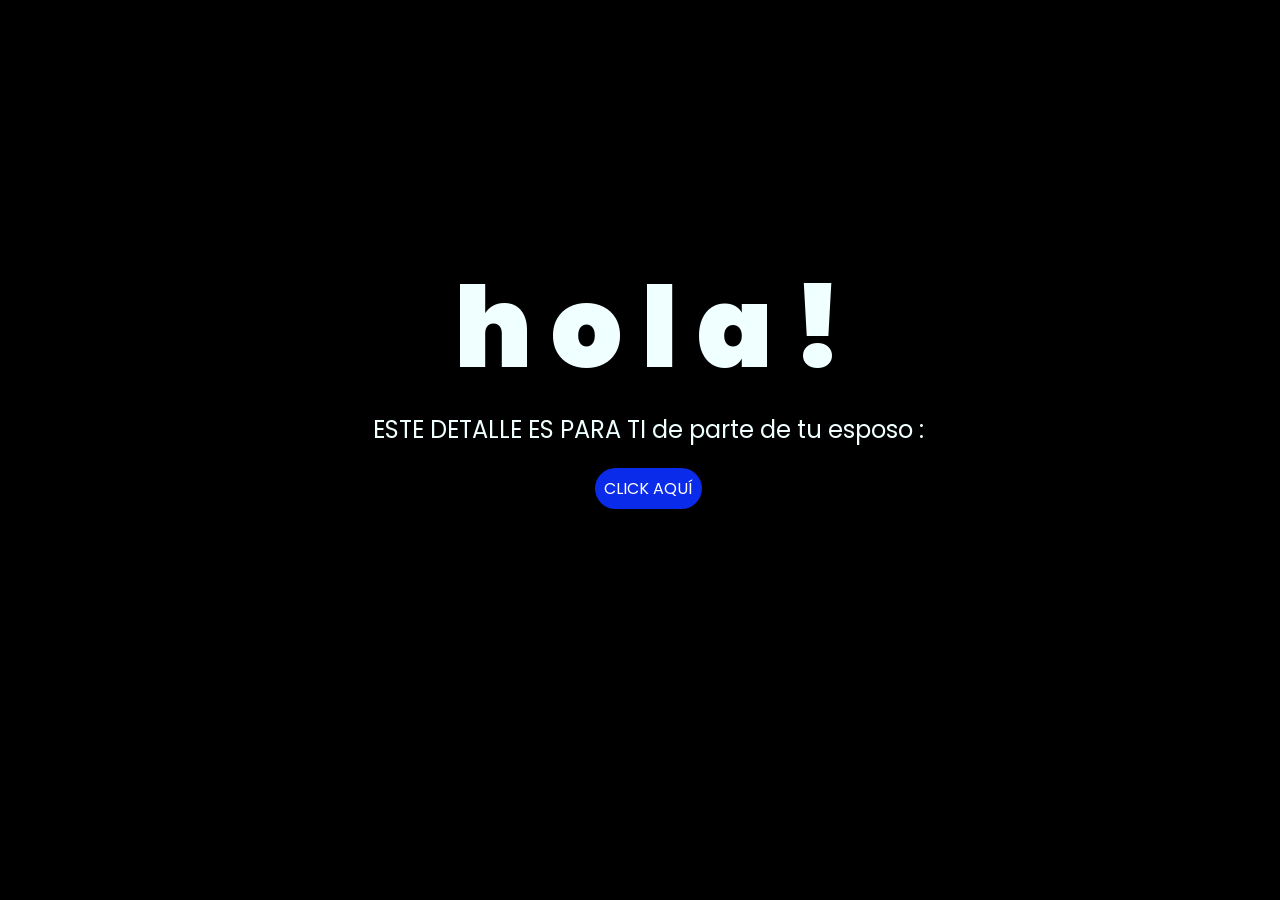
<file: flores-amarillas-tres-main/index.html>
<!DOCTYPE html>
<html lang="es">

<head>
    <meta charset="UTF-8">
    <meta http-equiv="X-UA-Compatible" content="IE=edge">
    <meta name="viewport" content="width=device-width, initial-scale=1.0">
    <link rel="stylesheet" href="css/style.css">
    <link rel="icon" href="img/flowers.png" type="image/x-icon">
    <title>Flowers</title>
</head>

<body>
    <div class="greetings">
        <span>h</span>
        <span>o</span>
        <span>l</span>
        <span>a</span>
        <span>!</span>
       
    </div>
    <div class="description">
        <span>ESTE DETALLE ES PARA TI de parte de tu esposo :</span>
    </div>
    <div class="button">
        <button class="botones">
            <a href="flower.html" style="color: #fff;">CLICK AQUÍ</a>
        </button>
    </div>

</body>

</html>
</file>
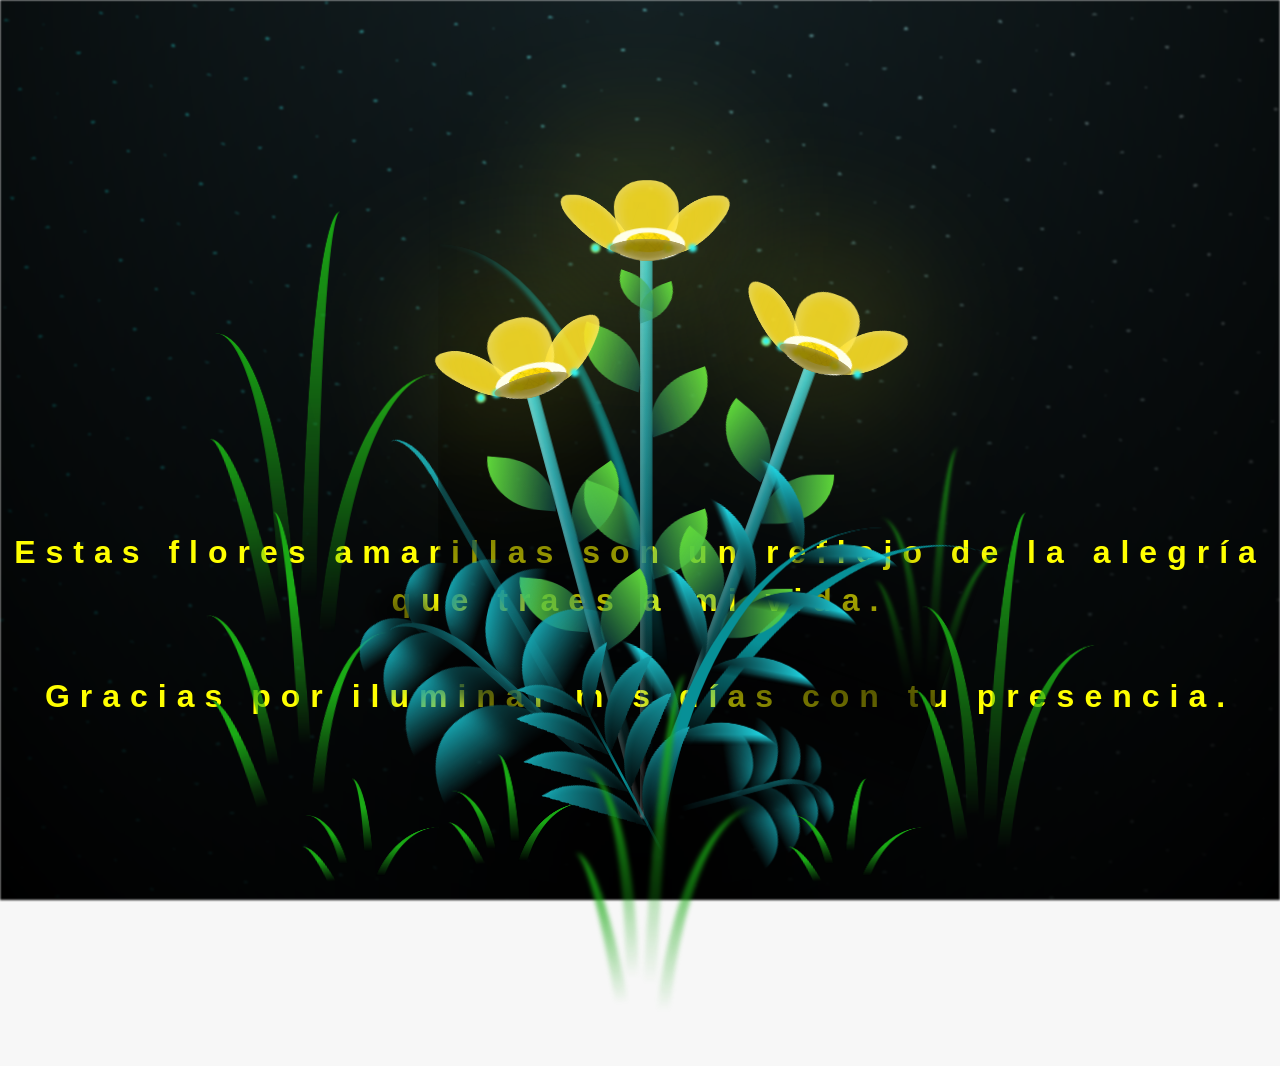
<file: flores-amarillas-tres-main/flower.html>
<!DOCTYPE html>
<html lang="es">
  <head>
    <meta charset="UTF-8" />
    <meta http-equiv="X-UA-Compatible" content="IE=edge" />
    <meta name="viewport" content="width=device-width, initial-scale=1.0" />
    <link rel="stylesheet" href="css/main.css" />
    <link rel="icon" href="img/flowers.png" type="image/x-icon" />
    <title>Flower</title>
  </head>
  <body class="container">
    <audio src="sound/Mitski-MyLove-Mine.mp3" autoplay></audio>
    <div id="lyrics">
     
    </div>
    <h1 class="titulo">Estas flores amarillas son un reflejo de la alegría que traes a mi vida. <br> <br>
      Gracias por iluminar mis días con tu presencia.</h1>
  
    <div class="night"></div>
    <div class="flowers">
      <div class="flower flower--1">
        <div class="flower__leafs flower__leafs--1">
          <div class="flower__leaf flower__leaf--1"></div>
          <div class="flower__leaf flower__leaf--2"></div>
          <div class="flower__leaf flower__leaf--3"></div>
          <div class="flower__leaf flower__leaf--4"></div>
          <div class="flower__white-circle"></div>

          <div class="flower__light flower__light--1"></div>
          <div class="flower__light flower__light--2"></div>
          <div class="flower__light flower__light--3"></div>
          <div class="flower__light flower__light--4"></div>
          <div class="flower__light flower__light--5"></div>
          <div class="flower__light flower__light--6"></div>
          <div class="flower__light flower__light--7"></div>
          <div class="flower__light flower__light--8"></div>
        </div>
        <div class="flower__line">
          <div class="flower__line__leaf flower__line__leaf--1"></div>
          <div class="flower__line__leaf flower__line__leaf--2"></div>
          <div class="flower__line__leaf flower__line__leaf--3"></div>
          <div class="flower__line__leaf flower__line__leaf--4"></div>
          <div class="flower__line__leaf flower__line__leaf--5"></div>
          <div class="flower__line__leaf flower__line__leaf--6"></div>
        </div>
      </div>

      <div class="flower flower--2">
        <div class="flower__leafs flower__leafs--2">
          <div class="flower__leaf flower__leaf--1"></div>
          <div class="flower__leaf flower__leaf--2"></div>
          <div class="flower__leaf flower__leaf--3"></div>
          <div class="flower__leaf flower__leaf--4"></div>
          <div class="flower__white-circle"></div>

          <div class="flower__light flower__light--1"></div>
          <div class="flower__light flower__light--2"></div>
          <div class="flower__light flower__light--3"></div>
          <div class="flower__light flower__light--4"></div>
          <div class="flower__light flower__light--5"></div>
          <div class="flower__light flower__light--6"></div>
          <div class="flower__light flower__light--7"></div>
          <div class="flower__light flower__light--8"></div>
        </div>
        <div class="flower__line">
          <div class="flower__line__leaf flower__line__leaf--1"></div>
          <div class="flower__line__leaf flower__line__leaf--2"></div>
          <div class="flower__line__leaf flower__line__leaf--3"></div>
          <div class="flower__line__leaf flower__line__leaf--4"></div>
        </div>
      </div>

      <div class="flower flower--3">
        <div class="flower__leafs flower__leafs--3">
          <div class="flower__leaf flower__leaf--1"></div>
          <div class="flower__leaf flower__leaf--2"></div>
          <div class="flower__leaf flower__leaf--3"></div>
          <div class="flower__leaf flower__leaf--4"></div>
          <div class="flower__white-circle"></div>

          <div class="flower__light flower__light--1"></div>
          <div class="flower__light flower__light--2"></div>
          <div class="flower__light flower__light--3"></div>
          <div class="flower__light flower__light--4"></div>
          <div class="flower__light flower__light--5"></div>
          <div class="flower__light flower__light--6"></div>
          <div class="flower__light flower__light--7"></div>
          <div class="flower__light flower__light--8"></div>
        </div>
        <div class="flower__line">
          <div class="flower__line__leaf flower__line__leaf--1"></div>
          <div class="flower__line__leaf flower__line__leaf--2"></div>
          <div class="flower__line__leaf flower__line__leaf--3"></div>
          <div class="flower__line__leaf flower__line__leaf--4"></div>
        </div>
      </div>

      <div class="grow-ans" style="--d: 1.2s">
        <div class="flower__g-long">
          <div class="flower__g-long__top"></div>
          <div class="flower__g-long__bottom"></div>
        </div>
      </div>

      <div class="growing-grass">
        <div class="flower__grass flower__grass--1">
          <div class="flower__grass--top"></div>
          <div class="flower__grass--bottom"></div>
          <div class="flower__grass__leaf flower__grass__leaf--1"></div>
          <div class="flower__grass__leaf flower__grass__leaf--2"></div>
          <div class="flower__grass__leaf flower__grass__leaf--3"></div>
          <div class="flower__grass__leaf flower__grass__leaf--4"></div>
          <div class="flower__grass__leaf flower__grass__leaf--5"></div>
          <div class="flower__grass__leaf flower__grass__leaf--6"></div>
          <div class="flower__grass__leaf flower__grass__leaf--7"></div>
          <div class="flower__grass__leaf flower__grass__leaf--8"></div>
          <div class="flower__grass__overlay"></div>
        </div>
      </div>

      <div class="growing-grass">
        <div class="flower__grass flower__grass--2">
          <div class="flower__grass--top"></div>
          <div class="flower__grass--bottom"></div>
          <div class="flower__grass__leaf flower__grass__leaf--1"></div>
          <div class="flower__grass__leaf flower__grass__leaf--2"></div>
          <div class="flower__grass__leaf flower__grass__leaf--3"></div>
          <div class="flower__grass__leaf flower__grass__leaf--4"></div>
          <div class="flower__grass__leaf flower__grass__leaf--5"></div>
          <div class="flower__grass__leaf flower__grass__leaf--6"></div>
          <div class="flower__grass__leaf flower__grass__leaf--7"></div>
          <div class="flower__grass__leaf flower__grass__leaf--8"></div>
          <div class="flower__grass__overlay"></div>
        </div>
      </div>

      <div class="grow-ans" style="--d: 2.4s">
        <div class="flower__g-right flower__g-right--1">
          <div class="leaf"></div>
        </div>
      </div>

      <div class="grow-ans" style="--d: 2.8s">
        <div class="flower__g-right flower__g-right--2">
          <div class="leaf"></div>
        </div>
      </div>

      <div class="grow-ans" style="--d: 2.8s">
        <div class="flower__g-front">
          <div
            class="flower__g-front__leaf-wrapper flower__g-front__leaf-wrapper--1"
          >
            <div class="flower__g-front__leaf"></div>
          </div>
          <div
            class="flower__g-front__leaf-wrapper flower__g-front__leaf-wrapper--2"
          >
            <div class="flower__g-front__leaf"></div>
          </div>
          <div
            class="flower__g-front__leaf-wrapper flower__g-front__leaf-wrapper--3"
          >
            <div class="flower__g-front__leaf"></div>
          </div>
          <div
            class="flower__g-front__leaf-wrapper flower__g-front__leaf-wrapper--4"
          >
            <div class="flower__g-front__leaf"></div>
          </div>
          <div
            class="flower__g-front__leaf-wrapper flower__g-front__leaf-wrapper--5"
          >
            <div class="flower__g-front__leaf"></div>
          </div>
          <div
            class="flower__g-front__leaf-wrapper flower__g-front__leaf-wrapper--6"
          >
            <div class="flower__g-front__leaf"></div>
          </div>
          <div
            class="flower__g-front__leaf-wrapper flower__g-front__leaf-wrapper--7"
          >
            <div class="flower__g-front__leaf"></div>
          </div>
          <div
            class="flower__g-front__leaf-wrapper flower__g-front__leaf-wrapper--8"
          >
            <div class="flower__g-front__leaf"></div>
          </div>
          <div class="flower__g-front__line"></div>
        </div>
      </div>

      <div class="grow-ans" style="--d: 3.2s">
        <div class="flower__g-fr">
          <div class="leaf"></div>
          <div class="flower__g-fr__leaf flower__g-fr__leaf--1"></div>
          <div class="flower__g-fr__leaf flower__g-fr__leaf--2"></div>
          <div class="flower__g-fr__leaf flower__g-fr__leaf--3"></div>
          <div class="flower__g-fr__leaf flower__g-fr__leaf--4"></div>
          <div class="flower__g-fr__leaf flower__g-fr__leaf--5"></div>
          <div class="flower__g-fr__leaf flower__g-fr__leaf--6"></div>
          <div class="flower__g-fr__leaf flower__g-fr__leaf--7"></div>
          <div class="flower__g-fr__leaf flower__g-fr__leaf--8"></div>
        </div>
      </div>

      <div class="long-g long-g--0">
        <div class="grow-ans" style="--d: 3s">
          <div class="leaf leaf--0"></div>
        </div>
        <div class="grow-ans" style="--d: 2.2s">
          <div class="leaf leaf--1"></div>
        </div>
        <div class="grow-ans" style="--d: 3.4s">
          <div class="leaf leaf--2"></div>
        </div>
        <div class="grow-ans" style="--d: 3.6s">
          <div class="leaf leaf--3"></div>
        </div>
      </div>

      <div class="long-g long-g--1">
        <div class="grow-ans" style="--d: 3.6s">
          <div class="leaf leaf--0"></div>
        </div>
        <div class="grow-ans" style="--d: 3.8s">
          <div class="leaf leaf--1"></div>
        </div>
        <div class="grow-ans" style="--d: 4s">
          <div class="leaf leaf--2"></div>
        </div>
        <div class="grow-ans" style="--d: 4.2s">
          <div class="leaf leaf--3"></div>
        </div>
      </div>

      <div class="long-g long-g--2">
        <div class="grow-ans" style="--d: 4s">
          <div class="leaf leaf--0"></div>
        </div>
        <div class="grow-ans" style="--d: 4.2s">
          <div class="leaf leaf--1"></div>
        </div>
        <div class="grow-ans" style="--d: 4.4s">
          <div class="leaf leaf--2"></div>
        </div>
        <div class="grow-ans" style="--d: 4.6s">
          <div class="leaf leaf--3"></div>
        </div>
      </div>

      <div class="long-g long-g--3">
        <div class="grow-ans" style="--d: 4s">
          <div class="leaf leaf--0"></div>
        </div>
        <div class="grow-ans" style="--d: 4.2s">
          <div class="leaf leaf--1"></div>
        </div>
        <div class="grow-ans" style="--d: 3s">
          <div class="leaf leaf--2"></div>
        </div>
        <div class="grow-ans" style="--d: 3.6s">
          <div class="leaf leaf--3"></div>
        </div>
      </div>

      <div class="long-g long-g--4">
        <div class="grow-ans" style="--d: 4s">
          <div class="leaf leaf--0"></div>
        </div>
        <div class="grow-ans" style="--d: 4.2s">
          <div class="leaf leaf--1"></div>
        </div>
        <div class="grow-ans" style="--d: 3s">
          <div class="leaf leaf--2"></div>
        </div>
        <div class="grow-ans" style="--d: 3.6s">
          <div class="leaf leaf--3"></div>
        </div>
      </div>

      <div class="long-g long-g--5">
        <div class="grow-ans" style="--d: 4s">
          <div class="leaf leaf--0"></div>
        </div>
        <div class="grow-ans" style="--d: 4.2s">
          <div class="leaf leaf--1"></div>
        </div>
        <div class="grow-ans" style="--d: 3s">
          <div class="leaf leaf--2"></div>
        </div>
        <div class="grow-ans" style="--d: 3.6s">
          <div class="leaf leaf--3"></div>
        </div>
      </div>

      <div class="long-g long-g--6">
        <div class="grow-ans" style="--d: 4.2s">
          <div class="leaf leaf--0"></div>
        </div>
        <div class="grow-ans" style="--d: 4.4s">
          <div class="leaf leaf--1"></div>
        </div>
        <div class="grow-ans" style="--d: 4.6s">
          <div class="leaf leaf--2"></div>
        </div>
        <div class="grow-ans" style="--d: 4.8s">
          <div class="leaf leaf--3"></div>
        </div>
      </div>

      <div class="long-g long-g--7">
        <div class="grow-ans" style="--d: 3s">
          <div class="leaf leaf--0"></div>
        </div>
        <div class="grow-ans" style="--d: 3.2s">
          <div class="leaf leaf--1"></div>
        </div>
        <div class="grow-ans" style="--d: 3.5s">
          <div class="leaf leaf--2"></div>
        </div>
        <div class="grow-ans" style="--d: 3.6s">
          <div class="leaf leaf--3"></div>
        </div>
      </div>
    </div>
    <script src="anim.js"></script>
    <script src="main.js"></script>
  </body>
</html>
</file>
<file: flores-amarillas-tres-main/css/style.css>
@import url('https://fonts.googleapis.com/css2?family=Poppins:ital,wght@0,500;1,900&display=swap');
*{
    font-family: 'Poppins',cursive;
}
body{
    color: azure;
    width: 100%;
    height: 82vh;
    display: flex;
    flex-direction: column;
    align-items: center;
    justify-content: center;
    background-color: black;
    /* padding-top: -30; */
}

.botones{
    padding: 9px;
    border-radius: 80px;
    background-color: transparent;
    border: none;
}

.botones a{
    background-color: #0a2be9;
    padding: 9px;
    border-radius: 80px;
    -webkit-border-radius: 80px;
    -moz-border-radius: 80px;
    -ms-border-radius: 80px;
    -o-border-radius: 80px;

}

.botones a:focus{
    background-color: rgb(50, 194, 194);
}

.greetings{
    font-size: 7rem;
    font-weight: 900;
}
.greetings > span{
    animation: glow 2.5s ease-in-out infinite;
}
@keyframes glow{
    0%, 100%{
        color: #fff;
        text-shadow: 0 0 12px #39c6d6, 0 0 50px #39c6d6, 0 0 100px #39c6d6;
    }
    10%, 90%{
        color: #111;
        text-shadow: none;
    }
}
.greetings > span:nth-child(2){
    animation-delay: .2s ;
}
.greetings > span:nth-child(3){
    animation-delay: .4s ;
}
.greetings > span:nth-child(4){
    animation-delay: .6s;
}
.greetings > span:nth-child(5){
    animation-delay: .8s;
}
.greetings > span:nth-child(6){
    animation-delay: 1s;
}

.description{
    font-size: 1.5rem;
    margin-bottom: 20px;
}

.button a{
    text-decoration: none;
    font-size: 1rem;
    color: #111;
}

@media screen and (max-width:574px){
    .greetings{
        display: block;
        font-size: 4rem;
        font-weight: 800;
        text-align: center;
    }
    .description{
        font-size: 2rem;
    }
    
    .button a{
        font-size: 1rem;
    }
}
</file>
<file: flores-amarillas-tres-main/css/main.css>
*,
*::after,
*::before {
  padding: 0;
  margin: 0;
  box-sizing: border-box;
}

:root {
  --dark-color: #000;
}

body {
  display: flex;
  align-items: flex-end;
  justify-content: center;
  min-height: 100vh;
  background-color: var(--dark-color);
  overflow: hidden;
  perspective: 1000px;
}

#lyrics {
  font-size: 28px;
  font-family: "Franklin Gothic Medium", "Arial Narrow", Arial, sans-serif;
  color: white;
  position: absolute;
  margin-bottom: 20%;
  z-index: 1;
  font-weight: bold;
  letter-spacing: 4px;
}
@media only screen and (max-width: 600px) {
  /* Estilos específicos para dispositivos con un ancho máximo de 600px */
  #lyrics {
      font-size: 14px; /* Reduce el tamaño del texto para dispositivos más pequeños */
      margin-bottom: 530px;
      letter-spacing: 3px;
  }

}
.titulo {
  margin-bottom: 180px;
  font-family: "Arial Narrow", Arial, sans-serif;
  color: yellow;
  position: absolute;
  font-weight: bold;
  letter-spacing: 10px;
  opacity: 0;
  animation: fadeIn 3s ease-in-out forwards;
  text-align: center;
}
@keyframes fadeIn {
  from {
    opacity: 0;
  }
  to {
    opacity: 1;
  }
}

.night {
  z-index: -1;
  position: absolute;
  left: 50%;
  top: 0;
  transform: translateX(-50%);
  width: 100%;
  height: 100%;
  filter: blur(0.1vmin);
  background-image: radial-gradient(
      ellipse at top,
      transparent 0%,
      var(--dark-color)
    ),
    radial-gradient(
      ellipse at bottom,
      var(--dark-color),
      rgba(145, 233, 255, 0.2)
    ),
    repeating-linear-gradient(
      220deg,
      rgb(0, 0, 0) 0px,
      rgb(0, 0, 0) 19px,
      transparent 19px,
      transparent 22px
    ),
    repeating-linear-gradient(
      189deg,
      rgb(0, 0, 0) 0px,
      rgb(0, 0, 0) 19px,
      transparent 19px,
      transparent 22px
    ),
    repeating-linear-gradient(
      148deg,
      rgb(0, 0, 0) 0px,
      rgb(0, 0, 0) 19px,
      transparent 19px,
      transparent 22px
    ),
    linear-gradient(90deg, rgb(0, 255, 250), rgb(240, 240, 240));
}

.flowers {
  position: relative;
  transform: scale(0.9);
  /*margin-bottom: 100px;
  */
}

@media only screen and (max-width: 600px) {
  /* Estilos específicos para dispositivos con un ancho máximo de 600px */
.flowers {
      font-size: 14px;
      margin-bottom: 35%;
      letter-spacing: 3px;
      transform: scale(1.0);
}

}

.flower {
  position: absolute;
  bottom: 10vmin;
  transform-origin: bottom center;
  z-index: 10;
  --fl-speed: 0.8s;
}
.flower--1 {
  -webkit-animation: moving-flower-1 4s linear infinite;
  animation: moving-flower-1 4s linear infinite;
}
.flower--1 .flower__line {
  height: 70vmin;
  -webkit-animation-delay: 0.3s;
  animation-delay: 0.3s;
}
.flower--1 .flower__line__leaf--1 {
  -webkit-animation: blooming-leaf-right var(--fl-speed) 1.6s backwards;
  animation: blooming-leaf-right var(--fl-speed) 1.6s backwards;
}
.flower--1 .flower__line__leaf--2 {
  -webkit-animation: blooming-leaf-right var(--fl-speed) 1.4s backwards;
  animation: blooming-leaf-right var(--fl-speed) 1.4s backwards;
}
.flower--1 .flower__line__leaf--3 {
  -webkit-animation: blooming-leaf-left var(--fl-speed) 1.2s backwards;
  animation: blooming-leaf-left var(--fl-speed) 1.2s backwards;
}
.flower--1 .flower__line__leaf--4 {
  -webkit-animation: blooming-leaf-left var(--fl-speed) 1s backwards;
  animation: blooming-leaf-left var(--fl-speed) 1s backwards;
}
.flower--1 .flower__line__leaf--5 {
  -webkit-animation: blooming-leaf-right var(--fl-speed) 1.8s backwards;
  animation: blooming-leaf-right var(--fl-speed) 1.8s backwards;
}
.flower--1 .flower__line__leaf--6 {
  -webkit-animation: blooming-leaf-left var(--fl-speed) 2s backwards;
  animation: blooming-leaf-left var(--fl-speed) 2s backwards;
}
.flower--2 {
  left: 50%;
  transform: rotate(20deg);
  -webkit-animation: moving-flower-2 4s linear infinite;
  animation: moving-flower-2 4s linear infinite;
}
.flower--2 .flower__line {
  height: 60vmin;
  -webkit-animation-delay: 0.6s;
  animation-delay: 0.6s;
}
.flower--2 .flower__line__leaf--1 {
  -webkit-animation: blooming-leaf-right var(--fl-speed) 1.9s backwards;
  animation: blooming-leaf-right var(--fl-speed) 1.9s backwards;
}
.flower--2 .flower__line__leaf--2 {
  -webkit-animation: blooming-leaf-right var(--fl-speed) 1.7s backwards;
  animation: blooming-leaf-right var(--fl-speed) 1.7s backwards;
}
.flower--2 .flower__line__leaf--3 {
  -webkit-animation: blooming-leaf-left var(--fl-speed) 1.5s backwards;
  animation: blooming-leaf-left var(--fl-speed) 1.5s backwards;
}
.flower--2 .flower__line__leaf--4 {
  -webkit-animation: blooming-leaf-left var(--fl-speed) 1.3s backwards;
  animation: blooming-leaf-left var(--fl-speed) 1.3s backwards;
}
.flower--3 {
  left: 50%;
  transform: rotate(-15deg);
  -webkit-animation: moving-flower-3 4s linear infinite;
  animation: moving-flower-3 4s linear infinite;
}
.flower--3 .flower__line {
  -webkit-animation-delay: 0.9s;
  animation-delay: 0.9s;
}
.flower--3 .flower__line__leaf--1 {
  -webkit-animation: blooming-leaf-right var(--fl-speed) 2.5s backwards;
  animation: blooming-leaf-right var(--fl-speed) 2.5s backwards;
}
.flower--3 .flower__line__leaf--2 {
  -webkit-animation: blooming-leaf-right var(--fl-speed) 2.3s backwards;
  animation: blooming-leaf-right var(--fl-speed) 2.3s backwards;
}
.flower--3 .flower__line__leaf--3 {
  -webkit-animation: blooming-leaf-left var(--fl-speed) 2.1s backwards;
  animation: blooming-leaf-left var(--fl-speed) 2.1s backwards;
}
.flower--3 .flower__line__leaf--4 {
  -webkit-animation: blooming-leaf-left var(--fl-speed) 1.9s backwards;
  animation: blooming-leaf-left var(--fl-speed) 1.9s backwards;
}
.flower__leafs {
  position: relative;
  -webkit-animation: blooming-flower 2s backwards;
  animation: blooming-flower 2s backwards;
}
.flower__leafs--1 {
  -webkit-animation-delay: 1.1s;
  animation-delay: 1.1s;
}
.flower__leafs--2 {
  -webkit-animation-delay: 1.4s;
  animation-delay: 1.4s;
}
.flower__leafs--3 {
  -webkit-animation-delay: 1.7s;
  animation-delay: 1.7s;
}
.flower__leafs::after {
  content: "";
  position: absolute;
  left: 0;
  top: 0;
  transform: translate(-50%, -100%);
  width: 8vmin;
  height: 8vmin;
  background-color: #f9fd25;
  /* background-color: #fd2525; */
  filter: blur(10vmin);
}
.flower__leaf {
  position: absolute;
  bottom: 0;
  left: 50%;
  width: 8vmin;
  height: 11vmin;
  border-radius: 51% 49% 47% 53%/44% 45% 55% 69%;
  background-color: #253bfd;
  background-color: #fddd25;
  transform-origin: bottom center;
  opacity: 0.9;
  box-shadow: inset 0 0 2vmin rgba(255, 255, 255, 0.5);
}
.flower__leaf--1 {
  transform: translate(-10%, 1%) rotateY(40deg) rotateX(-50deg);
}
.flower__leaf--2 {
  transform: translate(-50%, -4%) rotateX(40deg);
}
.flower__leaf--3 {
  transform: translate(-90%, 0%) rotateY(45deg) rotateX(50deg);
}
.flower__leaf--4 {
  width: 8vmin;
  height: 8vmin;
  transform-origin: bottom left;
  border-radius: 4vmin 10vmin 4vmin 4vmin;
  transform: translate(0%, 18%) rotateX(70deg) rotate(-43deg);
  background-color: #7c6901;
  z-index: 1;
  opacity: 0.8;
}
.flower__white-circle {
  position: absolute;
  left: -3.5vmin;
  top: -3vmin;
  width: 9vmin;
  height: 4vmin;
  border-radius: 50%;
  background-color: #fff;
}
.flower__white-circle::after {
  content: "";
  position: absolute;
  left: 50%;
  top: 45%;
  transform: translate(-50%, -50%);
  width: 60%;
  height: 60%;
  border-radius: inherit;
  background-image: repeating-linear-gradient(
      135deg,
      rgba(0, 0, 0, 0.03) 0px,
      rgba(0, 0, 0, 0.03) 1px,
      transparent 1px,
      transparent 12px
    ),
    repeating-linear-gradient(
      45deg,
      rgba(0, 0, 0, 0.03) 0px,
      rgba(0, 0, 0, 0.03) 1px,
      transparent 1px,
      transparent 12px
    ),
    repeating-linear-gradient(
      67.5deg,
      rgba(0, 0, 0, 0.03) 0px,
      rgba(0, 0, 0, 0.03) 1px,
      transparent 1px,
      transparent 12px
    ),
    repeating-linear-gradient(
      135deg,
      rgba(0, 0, 0, 0.03) 0px,
      rgba(0, 0, 0, 0.03) 1px,
      transparent 1px,
      transparent 12px
    ),
    repeating-linear-gradient(
      45deg,
      rgba(0, 0, 0, 0.03) 0px,
      rgba(0, 0, 0, 0.03) 1px,
      transparent 1px,
      transparent 12px
    ),
    repeating-linear-gradient(
      112.5deg,
      rgba(0, 0, 0, 0.03) 0px,
      rgba(0, 0, 0, 0.03) 1px,
      transparent 1px,
      transparent 12px
    ),
    repeating-linear-gradient(
      112.5deg,
      rgba(0, 0, 0, 0.03) 0px,
      rgba(0, 0, 0, 0.03) 1px,
      transparent 1px,
      transparent 12px
    ),
    repeating-linear-gradient(
      45deg,
      rgba(0, 0, 0, 0.03) 0px,
      rgba(0, 0, 0, 0.03) 1px,
      transparent 1px,
      transparent 12px
    ),
    repeating-linear-gradient(
      22.5deg,
      rgba(0, 0, 0, 0.03) 0px,
      rgba(0, 0, 0, 0.03) 1px,
      transparent 1px,
      transparent 12px
    ),
    repeating-linear-gradient(
      45deg,
      rgba(0, 0, 0, 0.03) 0px,
      rgba(0, 0, 0, 0.03) 1px,
      transparent 1px,
      transparent 12px
    ),
    repeating-linear-gradient(
      22.5deg,
      rgba(0, 0, 0, 0.03) 0px,
      rgba(0, 0, 0, 0.03) 1px,
      transparent 1px,
      transparent 12px
    ),
    repeating-linear-gradient(
      135deg,
      rgba(0, 0, 0, 0.03) 0px,
      rgba(0, 0, 0, 0.03) 1px,
      transparent 1px,
      transparent 12px
    ),
    repeating-linear-gradient(
      157.5deg,
      rgba(0, 0, 0, 0.03) 0px,
      rgba(0, 0, 0, 0.03) 1px,
      transparent 1px,
      transparent 12px
    ),
    repeating-linear-gradient(
      67.5deg,
      rgba(0, 0, 0, 0.03) 0px,
      rgba(0, 0, 0, 0.03) 1px,
      transparent 1px,
      transparent 12px
    ),
    repeating-linear-gradient(
      67.5deg,
      rgba(0, 0, 0, 0.03) 0px,
      rgba(0, 0, 0, 0.03) 1px,
      transparent 1px,
      transparent 12px
    ),
    linear-gradient(90deg, rgb(255, 235, 18), rgb(255, 206, 0));
}
.flower__line {
  height: 55vmin;
  width: 1.5vmin;
  background-image: linear-gradient(
      to left,
      rgba(0, 0, 0, 0.2),
      transparent,
      rgba(255, 255, 255, 0.2)
    ),
    linear-gradient(to top, transparent 10%, #14757a, #39c6d6);
  box-shadow: inset 0 0 2px rgba(0, 0, 0, 0.5);
  -webkit-animation: grow-flower-tree 4s backwards;
  animation: grow-flower-tree 4s backwards;
}
.flower__line__leaf {
  --w: 7vmin;
  --h: calc(var(--w) + 2vmin);
  position: absolute;
  top: 20%;
  left: 90%;
  width: var(--w);
  height: var(--h);
  border-top-right-radius: var(--h);
  border-bottom-left-radius: var(--h);
  background-image: linear-gradient(to top, rgba(20, 117, 122, 0.4), #5ed639);
}
.flower__line__leaf--1 {
  transform: rotate(70deg) rotateY(30deg);
}
.flower__line__leaf--2 {
  top: 45%;
  transform: rotate(70deg) rotateY(30deg);
}
.flower__line__leaf--3,
.flower__line__leaf--4,
.flower__line__leaf--6 {
  border-top-right-radius: 0;
  border-bottom-left-radius: 0;
  border-top-left-radius: var(--h);
  border-bottom-right-radius: var(--h);
  left: -460%;
  top: 12%;
  transform: rotate(-70deg) rotateY(30deg);
}
.flower__line__leaf--4 {
  top: 40%;
}
.flower__line__leaf--5 {
  top: 0;
  transform-origin: left;
  transform: rotate(70deg) rotateY(30deg) scale(0.6);
}
.flower__line__leaf--6 {
  top: -2%;
  left: -450%;
  transform-origin: right;
  transform: rotate(-70deg) rotateY(30deg) scale(0.6);
}
.flower__light {
  position: absolute;
  bottom: 0vmin;
  width: 1vmin;
  height: 1vmin;
  background-color: rgb(255, 251, 0);
  border-radius: 50%;
  filter: blur(0.2vmin);
  -webkit-animation: light-ans 4s linear infinite backwards;
  animation: light-ans 4s linear infinite backwards;
}
.flower__light:nth-child(odd) {
  background-color: #23f0ff;
}
.flower__light--1 {
  left: -2vmin;
  -webkit-animation-delay: 1s;
  animation-delay: 1s;
}
.flower__light--2 {
  left: 3vmin;
  -webkit-animation-delay: 0.5s;
  animation-delay: 0.5s;
}
.flower__light--3 {
  left: -6vmin;
  -webkit-animation-delay: 0.3s;
  animation-delay: 0.3s;
}
.flower__light--4 {
  left: 6vmin;
  -webkit-animation-delay: 0.9s;
  animation-delay: 0.9s;
}
.flower__light--5 {
  left: -1vmin;
  -webkit-animation-delay: 1.5s;
  animation-delay: 1.5s;
}
.flower__light--6 {
  left: -4vmin;
  -webkit-animation-delay: 3s;
  animation-delay: 3s;
}
.flower__light--7 {
  left: 3vmin;
  -webkit-animation-delay: 2s;
  animation-delay: 2s;
}
.flower__light--8 {
  left: -6vmin;
  -webkit-animation-delay: 3.5s;
  animation-delay: 3.5s;
}
.flower__grass {
  --c: #159faa;
  --line-w: 1.5vmin;
  position: absolute;
  bottom: 12vmin;
  left: -7vmin;
  display: flex;
  flex-direction: column;
  align-items: flex-end;
  z-index: 20;
  transform-origin: bottom center;
  transform: rotate(-48deg) rotateY(40deg);
}
.flower__grass--1 {
  -webkit-animation: moving-grass 2s linear infinite;
  animation: moving-grass 2s linear infinite;
}
.flower__grass--2 {
  left: 2vmin;
  bottom: 10vmin;
  transform: scale(0.5) rotate(75deg) rotateX(10deg) rotateY(-200deg);
  opacity: 0.8;
  z-index: 0;
  -webkit-animation: moving-grass--2 1.5s linear infinite;
  animation: moving-grass--2 1.5s linear infinite;
}
.flower__grass--top {
  width: 7vmin;
  height: 10vmin;
  border-top-right-radius: 100%;
  border-right: var(--line-w) solid var(--c);
  transform-origin: bottom center;
  transform: rotate(-2deg);
}
.flower__grass--bottom {
  margin-top: -2px;
  width: var(--line-w);
  height: 25vmin;
  background-image: linear-gradient(to top, transparent, var(--c));
}
.flower__grass__leaf {
  --size: 10vmin;
  position: absolute;
  width: calc(var(--size) * 2.1);
  height: var(--size);
  border-top-left-radius: var(--size);
  border-top-right-radius: var(--size);
  background-image: linear-gradient(
    to top,
    transparent,
    transparent 30%,
    var(--c)
  );
  z-index: 100;
}
.flower__grass__leaf--1 {
  top: -6%;
  left: 30%;
  --size: 6vmin;
  transform: rotate(-20deg);
  -webkit-animation: growing-grass-ans--1 2s 2.6s backwards;
  animation: growing-grass-ans--1 2s 2.6s backwards;
}
@-webkit-keyframes growing-grass-ans--1 {
  0% {
    transform-origin: bottom left;
    transform: rotate(-20deg) scale(0);
  }
}
@keyframes growing-grass-ans--1 {
  0% {
    transform-origin: bottom left;
    transform: rotate(-20deg) scale(0);
  }
}
.flower__grass__leaf--2 {
  top: -5%;
  left: -110%;
  --size: 6vmin;
  transform: rotate(10deg);
  -webkit-animation: growing-grass-ans--2 2s 2.4s linear backwards;
  animation: growing-grass-ans--2 2s 2.4s linear backwards;
}
@-webkit-keyframes growing-grass-ans--2 {
  0% {
    transform-origin: bottom right;
    transform: rotate(10deg) scale(0);
  }
}
@keyframes growing-grass-ans--2 {
  0% {
    transform-origin: bottom right;
    transform: rotate(10deg) scale(0);
  }
}
.flower__grass__leaf--3 {
  top: 5%;
  left: 60%;
  --size: 8vmin;
  transform: rotate(-18deg) rotateX(-20deg);
  -webkit-animation: growing-grass-ans--3 2s 2.2s linear backwards;
  animation: growing-grass-ans--3 2s 2.2s linear backwards;
}
@-webkit-keyframes growing-grass-ans--3 {
  0% {
    transform-origin: bottom left;
    transform: rotate(-18deg) rotateX(-20deg) scale(0);
  }
}
@keyframes growing-grass-ans--3 {
  0% {
    transform-origin: bottom left;
    transform: rotate(-18deg) rotateX(-20deg) scale(0);
  }
}
.flower__grass__leaf--4 {
  top: 6%;
  left: -135%;
  --size: 8vmin;
  transform: rotate(2deg);
  -webkit-animation: growing-grass-ans--4 2s 2s linear backwards;
  animation: growing-grass-ans--4 2s 2s linear backwards;
}
@-webkit-keyframes growing-grass-ans--4 {
  0% {
    transform-origin: bottom right;
    transform: rotate(2deg) scale(0);
  }
}
@keyframes growing-grass-ans--4 {
  0% {
    transform-origin: bottom right;
    transform: rotate(2deg) scale(0);
  }
}
.flower__grass__leaf--5 {
  top: 20%;
  left: 60%;
  --size: 10vmin;
  transform: rotate(-24deg) rotateX(-20deg);
  -webkit-animation: growing-grass-ans--5 2s 1.8s linear backwards;
  animation: growing-grass-ans--5 2s 1.8s linear backwards;
}
@-webkit-keyframes growing-grass-ans--5 {
  0% {
    transform-origin: bottom left;
    transform: rotate(-24deg) rotateX(-20deg) scale(0);
  }
}
@keyframes growing-grass-ans--5 {
  0% {
    transform-origin: bottom left;
    transform: rotate(-24deg) rotateX(-20deg) scale(0);
  }
}
.flower__grass__leaf--6 {
  top: 22%;
  left: -180%;
  --size: 10vmin;
  transform: rotate(10deg);
  -webkit-animation: growing-grass-ans--6 2s 1.6s linear backwards;
  animation: growing-grass-ans--6 2s 1.6s linear backwards;
}
@-webkit-keyframes growing-grass-ans--6 {
  0% {
    transform-origin: bottom right;
    transform: rotate(10deg) scale(0);
  }
}
@keyframes growing-grass-ans--6 {
  0% {
    transform-origin: bottom right;
    transform: rotate(10deg) scale(0);
  }
}
.flower__grass__leaf--7 {
  top: 39%;
  left: 70%;
  --size: 10vmin;
  transform: rotate(-10deg);
  -webkit-animation: growing-grass-ans--7 2s 1.4s linear backwards;
  animation: growing-grass-ans--7 2s 1.4s linear backwards;
}
@-webkit-keyframes growing-grass-ans--7 {
  0% {
    transform-origin: bottom left;
    transform: rotate(-10deg) scale(0);
  }
}
@keyframes growing-grass-ans--7 {
  0% {
    transform-origin: bottom left;
    transform: rotate(-10deg) scale(0);
  }
}
.flower__grass__leaf--8 {
  top: 40%;
  left: -215%;
  --size: 11vmin;
  transform: rotate(10deg);
  -webkit-animation: growing-grass-ans--8 2s 1.2s linear backwards;
  animation: growing-grass-ans--8 2s 1.2s linear backwards;
}
@-webkit-keyframes growing-grass-ans--8 {
  0% {
    transform-origin: bottom right;
    transform: rotate(10deg) scale(0);
  }
}
@keyframes growing-grass-ans--8 {
  0% {
    transform-origin: bottom right;
    transform: rotate(10deg) scale(0);
  }
}
.flower__grass__overlay {
  position: absolute;
  top: -10%;
  right: 0%;
  width: 100%;
  height: 100%;
  background-color: rgba(0, 0, 0, 0.6);
  filter: blur(1.5vmin);
  z-index: 100;
}
.flower__g-long {
  --w: 2vmin;
  --h: 6vmin;
  --c: #159faa;
  position: absolute;
  bottom: 10vmin;
  left: -3vmin;
  transform-origin: bottom center;
  transform: rotate(-30deg) rotateY(-20deg);
  display: flex;
  flex-direction: column;
  align-items: flex-end;
  -webkit-animation: flower-g-long-ans 3s linear infinite;
  animation: flower-g-long-ans 3s linear infinite;
}
@-webkit-keyframes flower-g-long-ans {
  0%,
  100% {
    transform: rotate(-30deg) rotateY(-20deg);
  }
  50% {
    transform: rotate(-32deg) rotateY(-20deg);
  }
}
@keyframes flower-g-long-ans {
  0%,
  100% {
    transform: rotate(-30deg) rotateY(-20deg);
  }
  50% {
    transform: rotate(-32deg) rotateY(-20deg);
  }
}
.flower__g-long__top {
  top: calc(var(--h) * -1);
  width: calc(var(--w) + 1vmin);
  height: var(--h);
  border-top-right-radius: 100%;
  border-right: 0.7vmin solid var(--c);
  transform: translate(-0.7vmin, 1vmin);
}
.flower__g-long__bottom {
  width: var(--w);
  height: 50vmin;
  transform-origin: bottom center;
  background-image: linear-gradient(to top, transparent 30%, var(--c));
  box-shadow: inset 0 0 2px rgba(0, 0, 0, 0.5);
  -webkit-clip-path: polygon(35% 0, 65% 1%, 100% 100%, 0% 100%);
  clip-path: polygon(35% 0, 65% 1%, 100% 100%, 0% 100%);
}
.flower__g-right {
  position: absolute;
  bottom: 6vmin;
  left: -2vmin;
  transform-origin: bottom left;
  transform: rotate(20deg);
}
.flower__g-right .leaf {
  width: 30vmin;
  height: 50vmin;
  border-top-left-radius: 100%;
  border-left: 2vmin solid #079097;
  background-image: linear-gradient(
    to bottom,
    transparent,
    var(--dark-color) 60%
  );
  -webkit-mask-image: linear-gradient(to top, transparent 30%, #079097 60%);
}
.flower__g-right--1 {
  -webkit-animation: flower-g-right-ans 2.5s linear infinite;
  animation: flower-g-right-ans 2.5s linear infinite;
}
.flower__g-right--2 {
  left: 5vmin;
  transform: rotateY(-180deg);
  -webkit-animation: flower-g-right-ans--2 3s linear infinite;
  animation: flower-g-right-ans--2 3s linear infinite;
}
.flower__g-right--2 .leaf {
  height: 75vmin;
  filter: blur(0.3vmin);
  opacity: 0.8;
}
@-webkit-keyframes flower-g-right-ans {
  0%,
  100% {
    transform: rotate(20deg);
  }
  50% {
    transform: rotate(24deg) rotateX(-20deg);
  }
}
@keyframes flower-g-right-ans {
  0%,
  100% {
    transform: rotate(20deg);
  }
  50% {
    transform: rotate(24deg) rotateX(-20deg);
  }
}
@-webkit-keyframes flower-g-right-ans--2 {
  0%,
  100% {
    transform: rotateY(-180deg) rotate(0deg) rotateX(-20deg);
  }
  50% {
    transform: rotateY(-180deg) rotate(6deg) rotateX(-20deg);
  }
}
@keyframes flower-g-right-ans--2 {
  0%,
  100% {
    transform: rotateY(-180deg) rotate(0deg) rotateX(-20deg);
  }
  50% {
    transform: rotateY(-180deg) rotate(6deg) rotateX(-20deg);
  }
}
.flower__g-front {
  position: absolute;
  bottom: 6vmin;
  left: 2.5vmin;
  z-index: 100;
  transform-origin: bottom center;
  transform: rotate(-28deg) rotateY(30deg) scale(1.04);
  -webkit-animation: flower__g-front-ans 2s linear infinite;
  animation: flower__g-front-ans 2s linear infinite;
}
@-webkit-keyframes flower__g-front-ans {
  0%,
  100% {
    transform: rotate(-28deg) rotateY(30deg) scale(1.04);
  }
  50% {
    transform: rotate(-35deg) rotateY(40deg) scale(1.04);
  }
}
@keyframes flower__g-front-ans {
  0%,
  100% {
    transform: rotate(-28deg) rotateY(30deg) scale(1.04);
  }
  50% {
    transform: rotate(-35deg) rotateY(40deg) scale(1.04);
  }
}
.flower__g-front__line {
  width: 0.3vmin;
  height: 20vmin;
  background-image: linear-gradient(
    to top,
    transparent,
    #079097,
    transparent 100%
  );
  position: relative;
}
.flower__g-front__leaf-wrapper {
  position: absolute;
  top: 0;
  left: 0;
  transform-origin: bottom left;
  transform: rotate(10deg);
}
.flower__g-front__leaf-wrapper:nth-child(even) {
  left: 0vmin;
  transform: rotateY(-180deg) rotate(5deg);
  -webkit-animation: flower__g-front__leaf-left-ans 1s ease-in backwards;
  animation: flower__g-front__leaf-left-ans 1s ease-in backwards;
}
.flower__g-front__leaf-wrapper:nth-child(odd) {
  -webkit-animation: flower__g-front__leaf-ans 1s ease-in backwards;
  animation: flower__g-front__leaf-ans 1s ease-in backwards;
}
.flower__g-front__leaf-wrapper--1 {
  top: -8vmin;
  transform: scale(0.7);
  -webkit-animation: flower__g-front__leaf-ans 1s 5.5s ease-in backwards !important;
  animation: flower__g-front__leaf-ans 1s 5.5s ease-in backwards !important;
}
.flower__g-front__leaf-wrapper--2 {
  top: -8vmin;
  transform: rotateY(-180deg) scale(0.7) !important;
  -webkit-animation: flower__g-front__leaf-left-ans-2 1s 4.6s ease-in backwards !important;
  animation: flower__g-front__leaf-left-ans-2 1s 4.6s ease-in backwards !important;
}
.flower__g-front__leaf-wrapper--3 {
  top: -3vmin;
  -webkit-animation: flower__g-front__leaf-ans 1s 4.6s ease-in backwards;
  animation: flower__g-front__leaf-ans 1s 4.6s ease-in backwards;
}
.flower__g-front__leaf-wrapper--4 {
  top: -3vmin;
  transform: rotateY(-180deg) scale(0.9) !important;
  -webkit-animation: flower__g-front__leaf-left-ans-2 1s 4.6s ease-in backwards !important;
  animation: flower__g-front__leaf-left-ans-2 1s 4.6s ease-in backwards !important;
}
@-webkit-keyframes flower__g-front__leaf-left-ans-2 {
  0% {
    transform: rotateY(-180deg) scale(0);
  }
}
@keyframes flower__g-front__leaf-left-ans-2 {
  0% {
    transform: rotateY(-180deg) scale(0);
  }
}
.flower__g-front__leaf-wrapper--5,
.flower__g-front__leaf-wrapper--6 {
  top: 2vmin;
}
.flower__g-front__leaf-wrapper--7,
.flower__g-front__leaf-wrapper--8 {
  top: 6.5vmin;
}
.flower__g-front__leaf-wrapper--2 {
  -webkit-animation-delay: 5.2s !important;
  animation-delay: 5.2s !important;
}
.flower__g-front__leaf-wrapper--3 {
  -webkit-animation-delay: 4.9s !important;
  animation-delay: 4.9s !important;
}
.flower__g-front__leaf-wrapper--5 {
  -webkit-animation-delay: 4.3s !important;
  animation-delay: 4.3s !important;
}
.flower__g-front__leaf-wrapper--6 {
  -webkit-animation-delay: 4.1s !important;
  animation-delay: 4.1s !important;
}
.flower__g-front__leaf-wrapper--7 {
  -webkit-animation-delay: 3.8s !important;
  animation-delay: 3.8s !important;
}
.flower__g-front__leaf-wrapper--8 {
  -webkit-animation-delay: 3.5s !important;
  animation-delay: 3.5s !important;
}
@-webkit-keyframes flower__g-front__leaf-ans {
  0% {
    transform: rotate(10deg) scale(0);
  }
}
@keyframes flower__g-front__leaf-ans {
  0% {
    transform: rotate(10deg) scale(0);
  }
}
@-webkit-keyframes flower__g-front__leaf-left-ans {
  0% {
    transform: rotateY(-180deg) rotate(5deg) scale(0);
  }
}
@keyframes flower__g-front__leaf-left-ans {
  0% {
    transform: rotateY(-180deg) rotate(5deg) scale(0);
  }
}
.flower__g-front__leaf {
  width: 10vmin;
  height: 10vmin;
  border-radius: 100% 0% 0% 100%/100% 100% 0% 0%;
  box-shadow: inset 0 2px 1vmin hsla(184deg, 97%, 58%, 0.2);
  background-image: linear-gradient(
      to bottom left,
      transparent,
      var(--dark-color)
    ),
    linear-gradient(to bottom right, #159faa 50%, transparent 50%, transparent);
  -webkit-mask-image: linear-gradient(
    to bottom right,
    #159faa 50%,
    transparent 50%,
    transparent
  );
  mask-image: linear-gradient(
    to bottom right,
    #159faa 50%,
    transparent 50%,
    transparent
  );
}
.flower__g-fr {
  position: absolute;
  bottom: -4vmin;
  left: vmin;
  transform-origin: bottom left;
  z-index: 10;
  -webkit-animation: flower__g-fr-ans 2s linear infinite;
  animation: flower__g-fr-ans 2s linear infinite;
}
@-webkit-keyframes flower__g-fr-ans {
  0%,
  100% {
    transform: rotate(2deg);
  }
  50% {
    transform: rotate(4deg);
  }
}
@keyframes flower__g-fr-ans {
  0%,
  100% {
    transform: rotate(2deg);
  }
  50% {
    transform: rotate(4deg);
  }
}
.flower__g-fr .leaf {
  width: 30vmin;
  height: 50vmin;
  border-top-left-radius: 100%;
  border-left: 2vmin solid #079097;
  -webkit-mask-image: linear-gradient(to top, transparent 25%, #079097 50%);
  position: relative;
  z-index: 1;
}
.flower__g-fr__leaf {
  position: absolute;
  top: 0;
  left: 0;
  width: 10vmin;
  height: 10vmin;
  border-radius: 100% 0% 0% 100%/100% 100% 0% 0%;
  box-shadow: inset 0 2px 1vmin hsla(184deg, 97%, 58%, 0.2);
  background-image: linear-gradient(
      to bottom left,
      transparent,
      var(--dark-color) 98%
    ),
    linear-gradient(to bottom right, #23f0ff 45%, transparent 50%, transparent);
  -webkit-mask-image: linear-gradient(
    135deg,
    #159faa 40%,
    transparent 50%,
    transparent
  );
}
.flower__g-fr__leaf--1 {
  left: 20vmin;
  transform: rotate(45deg);
  -webkit-animation: flower__g-fr-leaft-ans-1 0.5s 5.2s linear backwards;
  animation: flower__g-fr-leaft-ans-1 0.5s 5.2s linear backwards;
}
@-webkit-keyframes flower__g-fr-leaft-ans-1 {
  0% {
    transform-origin: left;
    transform: rotate(45deg) scale(0);
  }
}
@keyframes flower__g-fr-leaft-ans-1 {
  0% {
    transform-origin: left;
    transform: rotate(45deg) scale(0);
  }
}
.flower__g-fr__leaf--2 {
  left: 12vmin;
  top: -7vmin;
  transform: rotate(25deg) rotateY(-180deg);
  -webkit-animation: flower__g-fr-leaft-ans-6 0.5s 5s linear backwards;
  animation: flower__g-fr-leaft-ans-6 0.5s 5s linear backwards;
}
.flower__g-fr__leaf--3 {
  left: 15vmin;
  top: 6vmin;
  transform: rotate(55deg);
  -webkit-animation: flower__g-fr-leaft-ans-5 0.5s 4.8s linear backwards;
  animation: flower__g-fr-leaft-ans-5 0.5s 4.8s linear backwards;
}
.flower__g-fr__leaf--4 {
  left: 6vmin;
  top: -2vmin;
  transform: rotate(25deg) rotateY(-180deg);
  -webkit-animation: flower__g-fr-leaft-ans-6 0.5s 4.6s linear backwards;
  animation: flower__g-fr-leaft-ans-6 0.5s 4.6s linear backwards;
}
.flower__g-fr__leaf--5 {
  left: 10vmin;
  top: 14vmin;
  transform: rotate(55deg);
  -webkit-animation: flower__g-fr-leaft-ans-5 0.5s 4.4s linear backwards;
  animation: flower__g-fr-leaft-ans-5 0.5s 4.4s linear backwards;
}
@-webkit-keyframes flower__g-fr-leaft-ans-5 {
  0% {
    transform-origin: left;
    transform: rotate(55deg) scale(0);
  }
}
@keyframes flower__g-fr-leaft-ans-5 {
  0% {
    transform-origin: left;
    transform: rotate(55deg) scale(0);
  }
}
.flower__g-fr__leaf--6 {
  left: 0vmin;
  top: 6vmin;
  transform: rotate(25deg) rotateY(-180deg);
  -webkit-animation: flower__g-fr-leaft-ans-6 0.5s 4.2s linear backwards;
  animation: flower__g-fr-leaft-ans-6 0.5s 4.2s linear backwards;
}
@-webkit-keyframes flower__g-fr-leaft-ans-6 {
  0% {
    transform-origin: right;
    transform: rotate(25deg) rotateY(-180deg) scale(0);
  }
}
@keyframes flower__g-fr-leaft-ans-6 {
  0% {
    transform-origin: right;
    transform: rotate(25deg) rotateY(-180deg) scale(0);
  }
}
.flower__g-fr__leaf--7 {
  left: 5vmin;
  top: 22vmin;
  transform: rotate(45deg);
  -webkit-animation: flower__g-fr-leaft-ans-7 0.5s 4s linear backwards;
  animation: flower__g-fr-leaft-ans-7 0.5s 4s linear backwards;
}
@-webkit-keyframes flower__g-fr-leaft-ans-7 {
  0% {
    transform-origin: left;
    transform: rotate(45deg) scale(0);
  }
}
@keyframes flower__g-fr-leaft-ans-7 {
  0% {
    transform-origin: left;
    transform: rotate(45deg) scale(0);
  }
}
.flower__g-fr__leaf--8 {
  left: -4vmin;
  top: 15vmin;
  transform: rotate(15deg) rotateY(-180deg);
  -webkit-animation: flower__g-fr-leaft-ans-8 0.5s 3.8s linear backwards;
  animation: flower__g-fr-leaft-ans-8 0.5s 3.8s linear backwards;
}
@-webkit-keyframes flower__g-fr-leaft-ans-8 {
  0% {
    transform-origin: right;
    transform: rotate(15deg) rotateY(-180deg) scale(0);
  }
}
@keyframes flower__g-fr-leaft-ans-8 {
  0% {
    transform-origin: right;
    transform: rotate(15deg) rotateY(-180deg) scale(0);
  }
}

.long-g {
  position: absolute;
  bottom: 25vmin;
  left: -42vmin;
  transform-origin: bottom left;
}
.long-g--1 {
  bottom: 0vmin;
  transform: scale(0.8) rotate(-5deg);
}
.long-g--1 .leaf {
  -webkit-mask-image: linear-gradient(
    to top,
    transparent 40%,
    #079097 80%
  ) !important;
}
.long-g--1 .leaf--1 {
  --w: 5vmin;
  --h: 60vmin;
  left: -2vmin;
  transform: rotate(3deg) rotateY(-180deg);
}
.long-g--2,
.long-g--3 {
  bottom: -3vmin;
  left: -35vmin;
  transform-origin: center;
  transform: scale(0.6) rotateX(60deg);
}
.long-g--2 .leaf,
.long-g--3 .leaf {
  -webkit-mask-image: linear-gradient(
    to top,
    transparent 50%,
    #079097 80%
  ) !important;
}
.long-g--2 .leaf--1,
.long-g--3 .leaf--1 {
  left: -1vmin;
  transform: rotateY(-180deg);
}
.long-g--3 {
  left: -17vmin;
  bottom: 0vmin;
}
.long-g--3 .leaf {
  -webkit-mask-image: linear-gradient(
    to top,
    transparent 40%,
    #079097 80%
  ) !important;
}
.long-g--4 {
  left: 25vmin;
  bottom: -3vmin;
  transform-origin: center;
  transform: scale(0.6) rotateX(60deg);
}
.long-g--4 .leaf {
  -webkit-mask-image: linear-gradient(
    to top,
    transparent 50%,
    #079097 80%
  ) !important;
}
.long-g--5 {
  left: 42vmin;
  bottom: 0vmin;
  transform: scale(0.8) rotate(2deg);
}
.long-g--6 {
  left: 0vmin;
  bottom: -20vmin;
  z-index: 100;
  filter: blur(0.3vmin);
  transform: scale(0.8) rotate(2deg);
}
.long-g--7 {
  left: 35vmin;
  bottom: 20vmin;
  z-index: -1;
  filter: blur(0.3vmin);
  transform: scale(0.6) rotate(2deg);
  opacity: 0.7;
}
.long-g .leaf {
  --w: 15vmin;
  --h: 40vmin;
  --c: #1aaa15;
  position: absolute;
  bottom: 0;
  width: var(--w);
  height: var(--h);
  border-top-left-radius: 100%;
  border-left: 2vmin solid var(--c);
  -webkit-mask-image: linear-gradient(
    to top,
    transparent 20%,
    var(--dark-color)
  );
  transform-origin: bottom center;
}
.long-g .leaf--0 {
  left: 2vmin;
  -webkit-animation: leaf-ans-1 4s linear infinite;
  animation: leaf-ans-1 4s linear infinite;
}
.long-g .leaf--1 {
  --w: 5vmin;
  --h: 60vmin;
  -webkit-animation: leaf-ans-1 4s linear infinite;
  animation: leaf-ans-1 4s linear infinite;
}
.long-g .leaf--2 {
  --w: 10vmin;
  --h: 40vmin;
  left: -0.5vmin;
  bottom: 5vmin;
  transform-origin: bottom left;
  transform: rotateY(-180deg);
  -webkit-animation: leaf-ans-2 3s linear infinite;
  animation: leaf-ans-2 3s linear infinite;
}
.long-g .leaf--3 {
  --w: 5vmin;
  --h: 30vmin;
  left: -1vmin;
  bottom: 3.2vmin;
  transform-origin: bottom left;
  transform: rotate(-10deg) rotateY(-180deg);
  -webkit-animation: leaf-ans-3 3s linear infinite;
  animation: leaf-ans-3 3s linear infinite;
}

@-webkit-keyframes leaf-ans-1 {
  0%,
  100% {
    transform: rotate(-5deg) scale(1);
  }
  50% {
    transform: rotate(5deg) scale(1.1);
  }
}

@keyframes leaf-ans-1 {
  0%,
  100% {
    transform: rotate(-5deg) scale(1);
  }
  50% {
    transform: rotate(5deg) scale(1.1);
  }
}
@-webkit-keyframes leaf-ans-2 {
  0%,
  100% {
    transform: rotateY(-180deg) rotate(5deg);
  }
  50% {
    transform: rotateY(-180deg) rotate(0deg) scale(1.1);
  }
}
@keyframes leaf-ans-2 {
  0%,
  100% {
    transform: rotateY(-180deg) rotate(5deg);
  }
  50% {
    transform: rotateY(-180deg) rotate(0deg) scale(1.1);
  }
}
@-webkit-keyframes leaf-ans-3 {
  0%,
  100% {
    transform: rotate(-10deg) rotateY(-180deg);
  }
  50% {
    transform: rotate(-20deg) rotateY(-180deg);
  }
}
@keyframes leaf-ans-3 {
  0%,
  100% {
    transform: rotate(-10deg) rotateY(-180deg);
  }
  50% {
    transform: rotate(-20deg) rotateY(-180deg);
  }
}
.grow-ans {
  -webkit-animation: grow-ans 2s var(--d) backwards;
  animation: grow-ans 2s var(--d) backwards;
}

@-webkit-keyframes grow-ans {
  0% {
    transform: scale(0);
    opacity: 0;
  }
}

@keyframes grow-ans {
  0% {
    transform: scale(0);
    opacity: 0;
  }
}
@-webkit-keyframes light-ans {
  0% {
    opacity: 0;
    transform: translateY(0vmin);
  }
  25% {
    opacity: 1;
    transform: translateY(-5vmin) translateX(-2vmin);
  }
  50% {
    opacity: 1;
    transform: translateY(-15vmin) translateX(2vmin);
    filter: blur(0.2vmin);
  }
  75% {
    transform: translateY(-20vmin) translateX(-2vmin);
    filter: blur(0.2vmin);
  }
  100% {
    transform: translateY(-30vmin);
    opacity: 0;
    filter: blur(1vmin);
  }
}
@keyframes light-ans {
  0% {
    opacity: 0;
    transform: translateY(0vmin);
  }
  25% {
    opacity: 1;
    transform: translateY(-5vmin) translateX(-2vmin);
  }
  50% {
    opacity: 1;
    transform: translateY(-15vmin) translateX(2vmin);
    filter: blur(0.2vmin);
  }
  75% {
    transform: translateY(-20vmin) translateX(-2vmin);
    filter: blur(0.2vmin);
  }
  100% {
    transform: translateY(-30vmin);
    opacity: 0;
    filter: blur(1vmin);
  }
}
@-webkit-keyframes moving-flower-1 {
  0%,
  100% {
    transform: rotate(2deg);
  }
  50% {
    transform: rotate(-2deg);
  }
}
@keyframes moving-flower-1 {
  0%,
  100% {
    transform: rotate(2deg);
  }
  50% {
    transform: rotate(-2deg);
  }
}
@-webkit-keyframes moving-flower-2 {
  0%,
  100% {
    transform: rotate(18deg);
  }
  50% {
    transform: rotate(14deg);
  }
}
@keyframes moving-flower-2 {
  0%,
  100% {
    transform: rotate(18deg);
  }
  50% {
    transform: rotate(14deg);
  }
}
@-webkit-keyframes moving-flower-3 {
  0%,
  100% {
    transform: rotate(-18deg);
  }
  50% {
    transform: rotate(-20deg) rotateY(-10deg);
  }
}
@keyframes moving-flower-3 {
  0%,
  100% {
    transform: rotate(-18deg);
  }
  50% {
    transform: rotate(-20deg) rotateY(-10deg);
  }
}
@-webkit-keyframes blooming-leaf-right {
  0% {
    transform-origin: left;
    transform: rotate(70deg) rotateY(30deg) scale(0);
  }
}
@keyframes blooming-leaf-right {
  0% {
    transform-origin: left;
    transform: rotate(70deg) rotateY(30deg) scale(0);
  }
}
@-webkit-keyframes blooming-leaf-left {
  0% {
    transform-origin: right;
    transform: rotate(-70deg) rotateY(30deg) scale(0);
  }
}
@keyframes blooming-leaf-left {
  0% {
    transform-origin: right;
    transform: rotate(-70deg) rotateY(30deg) scale(0);
  }
}
@-webkit-keyframes grow-flower-tree {
  0% {
    height: 0;
    border-radius: 1vmin;
  }
}
@keyframes grow-flower-tree {
  0% {
    height: 0;
    border-radius: 1vmin;
  }
}
@-webkit-keyframes blooming-flower {
  0% {
    transform: scale(0);
  }
}
@keyframes blooming-flower {
  0% {
    transform: scale(0);
  }
}
@-webkit-keyframes moving-grass {
  0%,
  100% {
    transform: rotate(-48deg) rotateY(40deg);
  }
  50% {
    transform: rotate(-50deg) rotateY(40deg);
  }
}
@keyframes moving-grass {
  0%,
  100% {
    transform: rotate(-48deg) rotateY(40deg);
  }
  50% {
    transform: rotate(-50deg) rotateY(40deg);
  }
}
@-webkit-keyframes moving-grass--2 {
  0%,
  100% {
    transform: scale(0.5) rotate(75deg) rotateX(10deg) rotateY(-200deg);
  }
  50% {
    transform: scale(0.5) rotate(79deg) rotateX(10deg) rotateY(-200deg);
  }
}
@keyframes moving-grass--2 {
  0%,
  100% {
    transform: scale(0.5) rotate(75deg) rotateX(10deg) rotateY(-200deg);
  }
  50% {
    transform: scale(0.5) rotate(79deg) rotateX(10deg) rotateY(-200deg);
  }
}
.growing-grass {
  -webkit-animation: growing-grass-ans 1s 2s backwards;
  animation: growing-grass-ans 1s 2s backwards;
}

@-webkit-keyframes growing-grass-ans {
  0% {
    transform: scale(0);
  }
}

@keyframes growing-grass-ans {
  0% {
    transform: scale(0);
  }
}
.container * {
  -webkit-animation-play-state: paused !important;
  animation-play-state: paused !important;
} /*# sourceMappingURL=main.css.map */


/* Reset de estilos básicos */
body, h1, p {
  margin: 0;
  padding: 0;
}

/* Estilos generales */
body {
  font-family: 'Arial', sans-serif;
  background-color: #f7f7f7;
  color: #333;
}

.container {
  max-width: 1200px;
  margin: 0 auto;
  padding: 20px;
}

h1 {
  font-size: 2em;
  line-height: 1.5;
  margin-bottom: 20px;
}

/* Media Queries para tamaños de pantalla diferentes */
@media screen and (max-width: 600px) {
  /* Estilos para pantallas pequeñas */
  h1 {
      font-size: 1.5em;
  }
}

@media screen and (min-width: 601px) and (max-width: 1024px) {
  /* Estilos para pantallas medianas */
  h1 {
      font-size: 1.8em;
  }
}

@media screen and (min-width: 1025px) {
  /* Estilos para pantallas grandes */
  h1 {
      font-size: 2em;
  }
}

/* Agregar más estilos según sea necesario */
</file>
